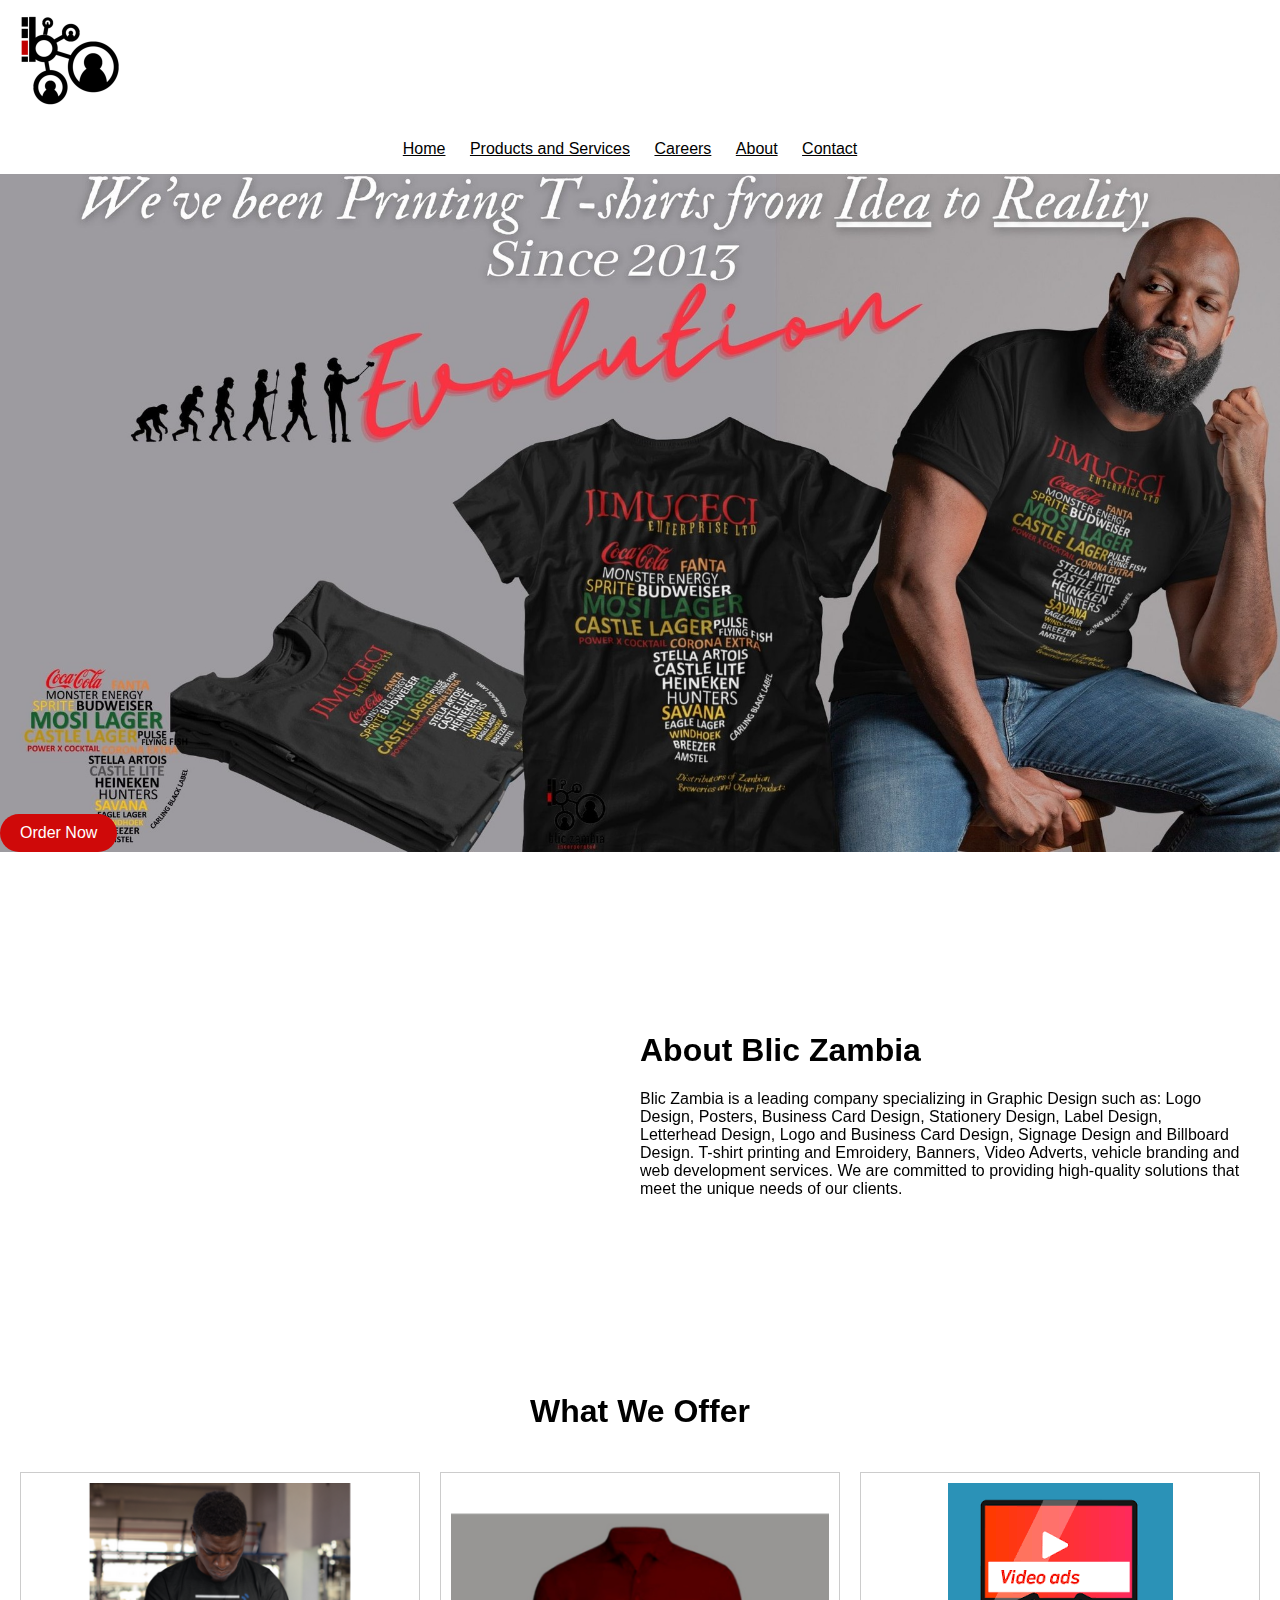
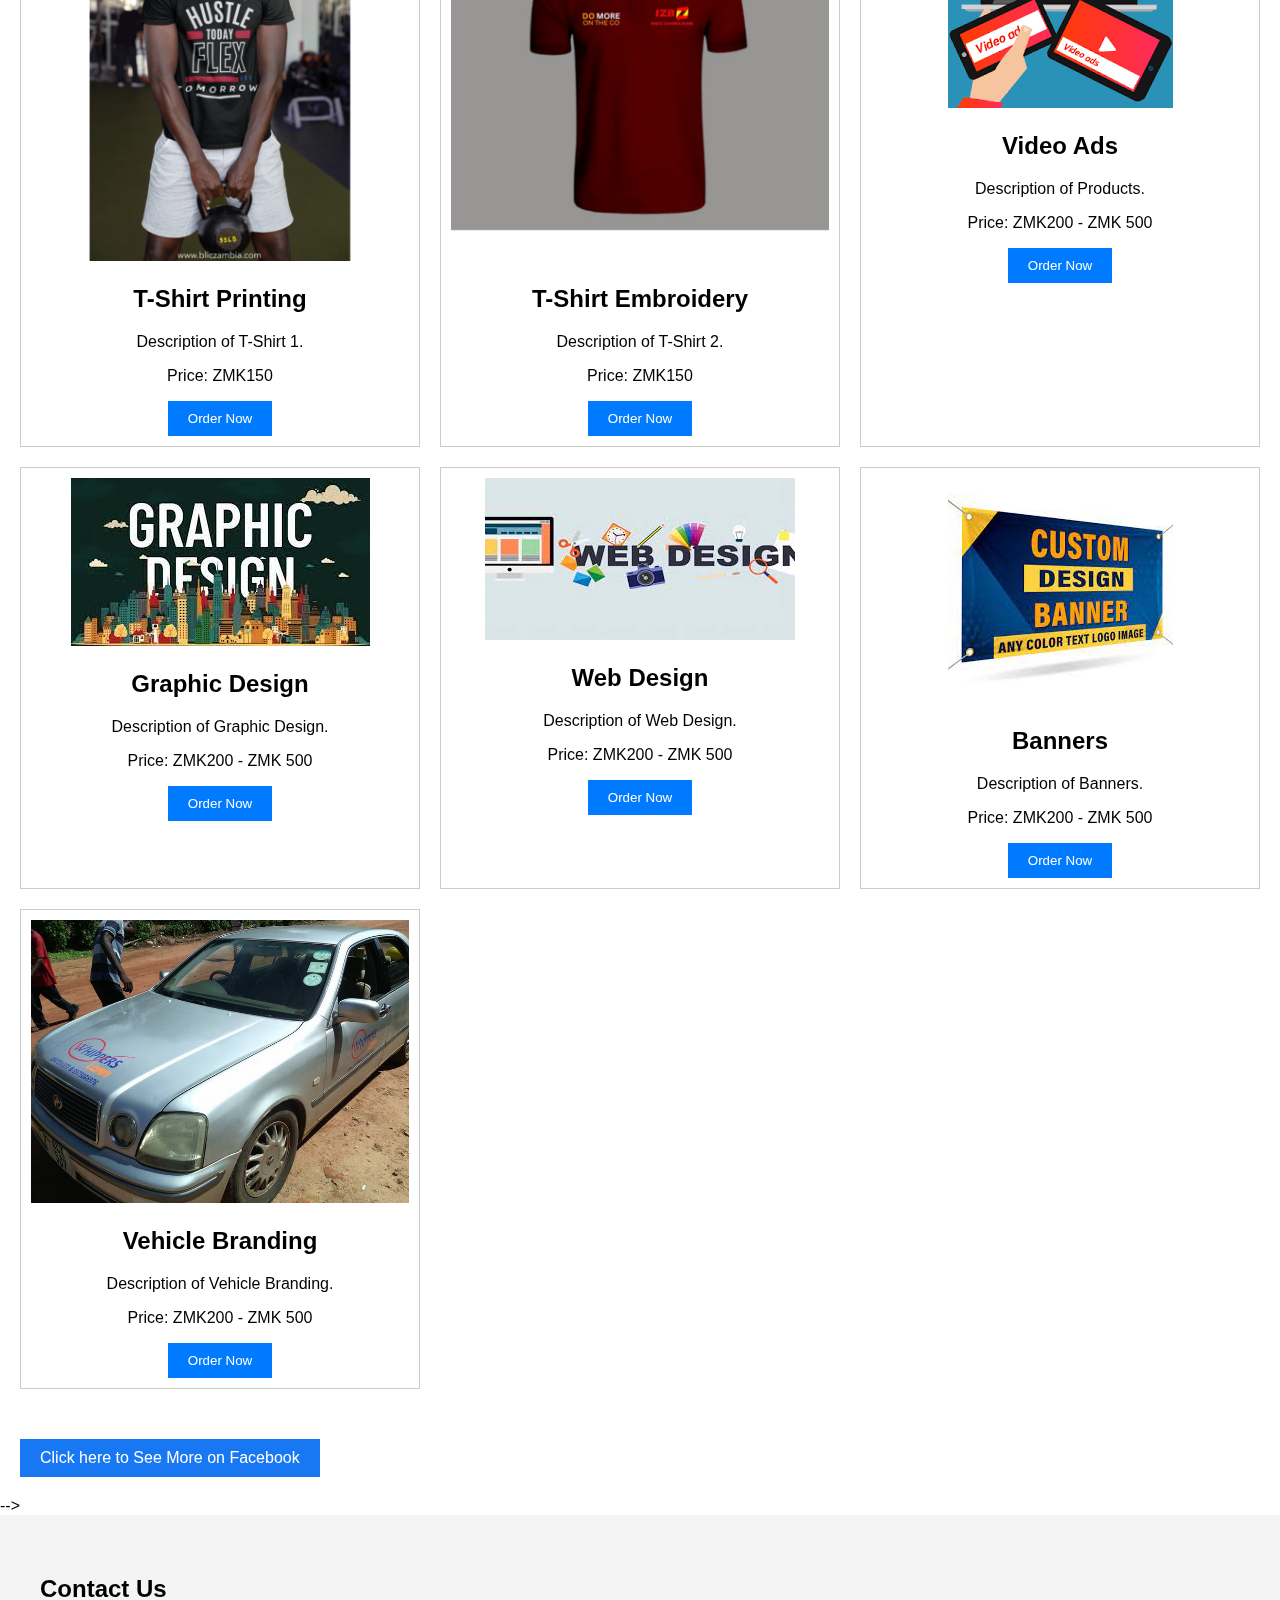
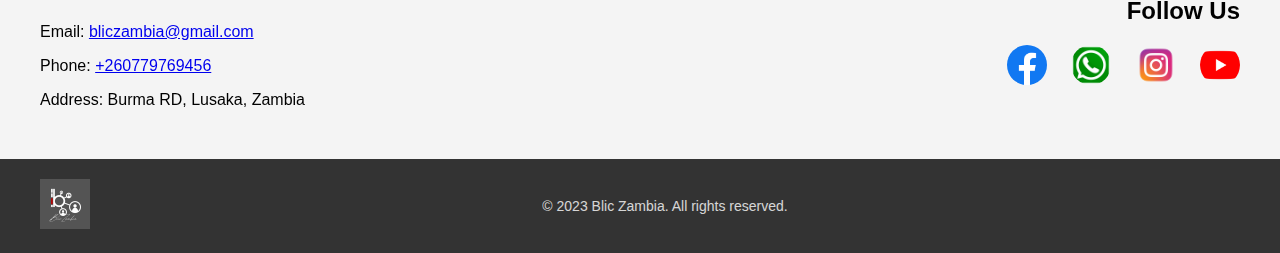
<file: docs/index.html>
<!DOCTYPE html>
<html lang="en">
<head>
    <meta charset="UTF-8">
    <meta name="viewport" content="width=device-width, initial-scale=1.0">
    <title>Blic Zambia</title>
    <link rel="stylesheet" href="style.css">
</head>
<body>
    <section id="home"></section>
    <header>
        <div class="logo">
            <img src="img/logo.png" alt="Company Logo">
        </div>

        <!--<div class="user"> -->
            <!-- Replace these links with actual login/logout functionality -->
            <!--<a href="account/login.html">Login</a> | <a href="account/logout.html">Logout</a> -->
        <!--</div> -->
    </header>   

    <!-- Navigation Bar -->
    <nav>
        <ul>
            <li><a href="#home">Home</a></li>
            <li><a href="#products">Products and Services</a></li>
            <li><a href="https://nandilov.github.io/bliczambia/careers/">Careers</a></li>
            <li><a href="#about">About</a></li>
            <li><a href="#contact">Contact</a></li>
            


        </ul>
    </nav>    

<!-- hero -->

<section class="hero"> 
    
    <a href="https://api.whatsapp.com/send?phone=+260779769456&text=MESSAGE" target="_blank">
        <button class="rounded-button">Order Now</button>
    </a>
</section>
<section id="about"></section>
<section class="about">
    <div class="about-image">
        
        <iframe src="https://www.facebook.com/plugins/video.php?height=476&href=https%3A%2F%2Fwww.facebook.com%2F100064024808991%2Fvideos%2F1127149751283351%2F&show_text=false&width=261&t=0" width="261" height="476" style="border:none;overflow:hidden" scrolling="no" frameborder="0" allowfullscreen="true" allow="autoplay; clipboard-write; encrypted-media; picture-in-picture; web-share" allowFullScreen="true"></iframe>
    </div>
    <div class="about-text">
        <h1>About Blic Zambia</h1>
        <p>
            Blic Zambia is a leading company specializing in Graphic Design such as: Logo Design, Posters, 
            Business Card Design, Stationery Design, Label Design, Letterhead Design,
            Logo and Business Card Design, Signage Design and Billboard Design. 
            T-shirt printing and Emroidery, Banners, Video Adverts,
            vehicle branding and web development services.
            We are committed to providing high-quality solutions that meet the unique needs of our clients.
        </p>
    </div>
</section>


<section>
 <section id="offer"></section>
    <div class="offer">
        <h1>What We Offer</h1>
    </div>
</section>

<section id="products"></section>
 <section class="products">
    <div class="product">
        <img src="img/images/19.png" alt="T-shirt printing">
        <h2>T-Shirt Printing</h2>
        <p>Description of T-Shirt 1.</p>
        <p>Price: ZMK150</p>
        <button class="order-button">Order Now</button>
    </div>

    <div class="product">
        <img src="img/images/10.png" alt="T-Shirt 2">
        <h2>T-Shirt Embroidery</h2>
        <p>Description of T-Shirt 2.</p>
        <p>Price: ZMK150</p>
        <button class="order-button">Order Now</button>
    </div>

    <div class="product">
        <img src="img/vid4.png" alt="T-Shirt 2">
        <h2>Video Ads</h2>
        <p>Description of Products.</p>
        <p>Price: ZMK200 - ZMK 500</p>
        <button class="order-button">Order Now</button>
    </div>

    <div class="product">
        <img src="img/design2.jpg" alt="T-Shirt 2">
        <h2>Graphic Design</h2>
        <p>Description of Graphic Design.</p>
        <p>Price: ZMK200 - ZMK 500</p>
        <button class="order-button">Order Now</button>
    </div>

    <div class="product">
        <img src="img/web.jpg" alt="T-Shirt 2">
        <h2>Web Design</h2>
        <p>Description of Web Design.</p>
        <p>Price: ZMK200 - ZMK 500</p>
        <button class="order-button">Order Now</button>
    </div>

    <div class="product">
        <img src="img/ban.jpg" alt="T-Shirt 2">
        <h2>Banners</h2>
        <p>Description of Banners.</p>
        <p>Price: ZMK200 - ZMK 500</p>
        <button class="order-button">Order Now</button>
    </div>

    <div class="product">
        <img src="img/car.jpg" alt="T-Shirt 2">
        <h2>Vehicle Branding</h2>
        <p>Description of Vehicle Branding.</p>
        <p>Price: ZMK200 - ZMK 500</p>
        <button class="order-button">Order Now</button>
    </div>
    <!-- Add more product entries as needed -->
</section>







    
<section class="previous-work">
    <div class="project">
        <a href="https://www.facebook.com/profile.php?id=100064024808991" target="_blank">Click here to See More on Facebook</a>
    </div>


</section>
<!--
<section id="clients"></section>
<section class="client-logo-section">
    <div class="client-logo">
        <a href="client1-link.html">
            <img src="img/work/nellas logo.jpg" alt="nellas">
        </a>
    </div>
    <div class="client-logo">
        <a href="client2-link.html">
            <img src="img/work/legacy logo.jpg" alt="legacy Logo">
        </a>
    </div>
    <div class="client-logo">
        <a href="client1-link.html">
            <img src="client1-logo.png" alt="Client 1 Logo">
        </a>
    </div>
    <div class="client-logo">
        <a href="client2-link.html">
            <img src="client2-logo.png" alt="Client 2 Logo">
        </a>
    </div>
    <div class="client-logo">
        <a href="client1-link.html">
            <img src="client1-logo.png" alt="Client 1 Logo">
        </a>
    </div>
    <div class="client-logo">
        <a href="client2-link.html">
            <img src="client2-logo.png" alt="Client 2 Logo">
        </a>
    </div>
    <!-- Add more logos as needed -->
</section>
-->
<section id="contact"></section>
<section class="contact-us">
    <div class="contact-info">
        <h2>Contact Us</h2>
        <p>Email: <a href="mailto:bliczambia@gmail.com">bliczambia@gmail.com</a></p>
        <p>Phone: <a href="tel:+260779769456">+260779769456</a></p>
        <p>Address: Burma RD, Lusaka, Zambia</p>
    </div>
    <div class="social-media">
        <h3>Follow Us</h3>
        <ul>
            <li><a href="https://www.facebook.com/profile.php?id=100064024808991" target="_blank"><img src="img/facebook.png" alt="Facebook"></a></li>
            <li><a href="https://wa.me/+260779769456" target="_blank"><img src="img/whatsapp.png" alt="WhatsApp"></a></li>
            <li><a href="https://www.instagram.com/bliczambia" target="_blank"><img src="img/insta.png" alt="Instagram"></a></li>
            <li><a href="https://www.youtube.com/@bliczambia9383" target="_blank"><img src="img/youtube.png" alt="YouTube"></a></li>
        </ul>
    </div>
</section>


<footer class="site-footer">
    <div class="footer-content">
        <div class="footer-logo">
            <img src="img/blic3.png" alt="Company Logo">
        </div>
        <div class="copyright">
            &copy; 2023 Blic Zambia. All rights reserved.
        </div>
    </div>
</footer>



<script src="script.js"></script>

</body>
</html>
</file>
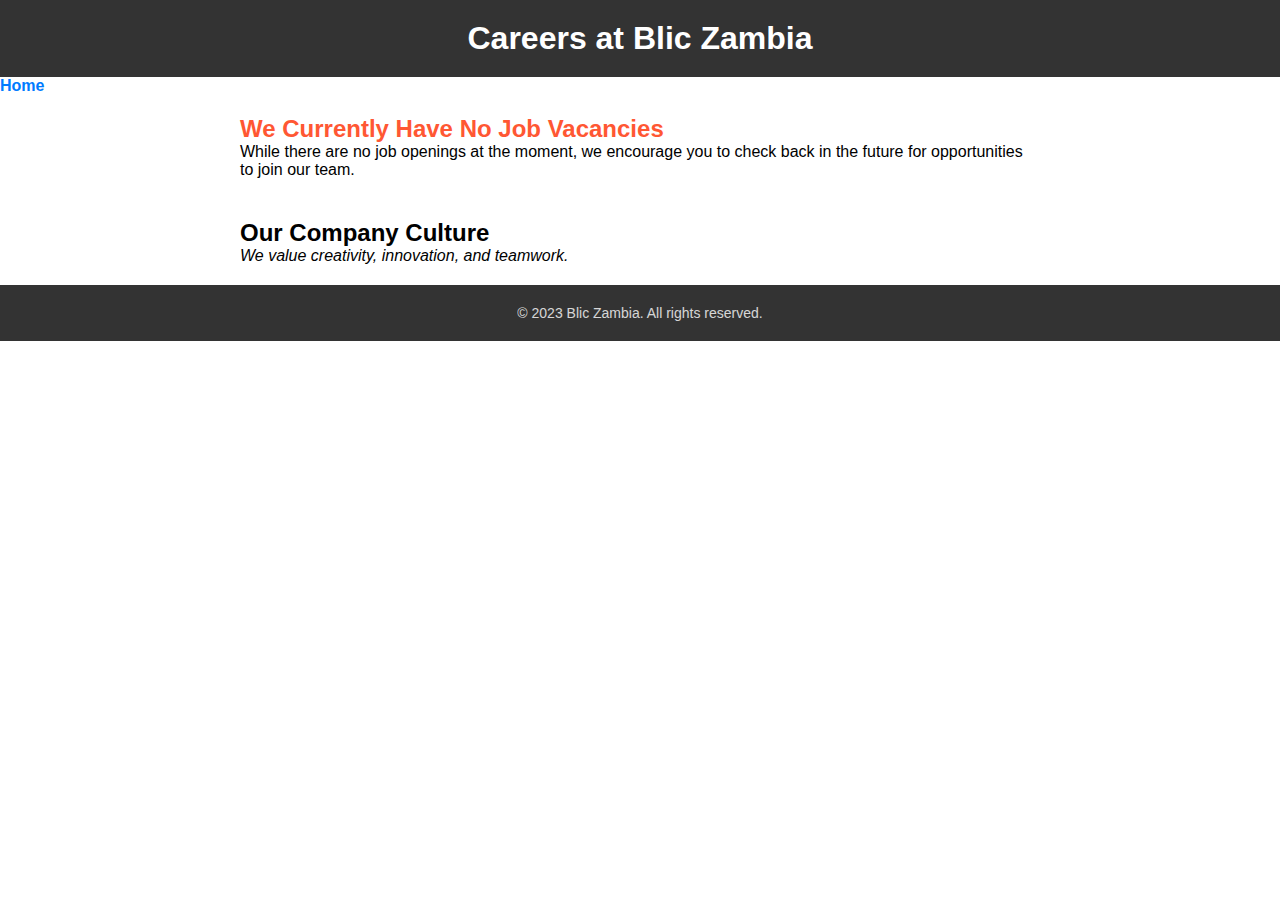
<file: docs/careers/index.html>
<!DOCTYPE html>
<html lang="en">
<head>
    <meta charset="UTF-8">
    <meta name="viewport" content="width=device-width, initial-scale=1.0">
    <title>Careers at Blic Zambia</title>
    <link rel="stylesheet" href="styles.css">
</head>
<body>
    <header>
        <h1>Careers at Blic Zambia</h1>
    </header>
    
    <li><a href="https://nandilov.github.io/bliczambia/">Home</a></li>
    
    <section class="no-vacancies">
        <h2>We Currently Have No Job Vacancies</h2>
        <p>While there are no job openings at the moment, we encourage you to check back in the future for opportunities to join our team.</p>
    </section>

    <section class="company-culture">
        <h2>Our Company Culture</h2>
        <p>We value creativity, innovation, and teamwork.</p>
    </section>

    <footer>
        <p>&copy; 2023 Blic Zambia. All rights reserved.</p>
    </footer>
</body>
</html>
</file>
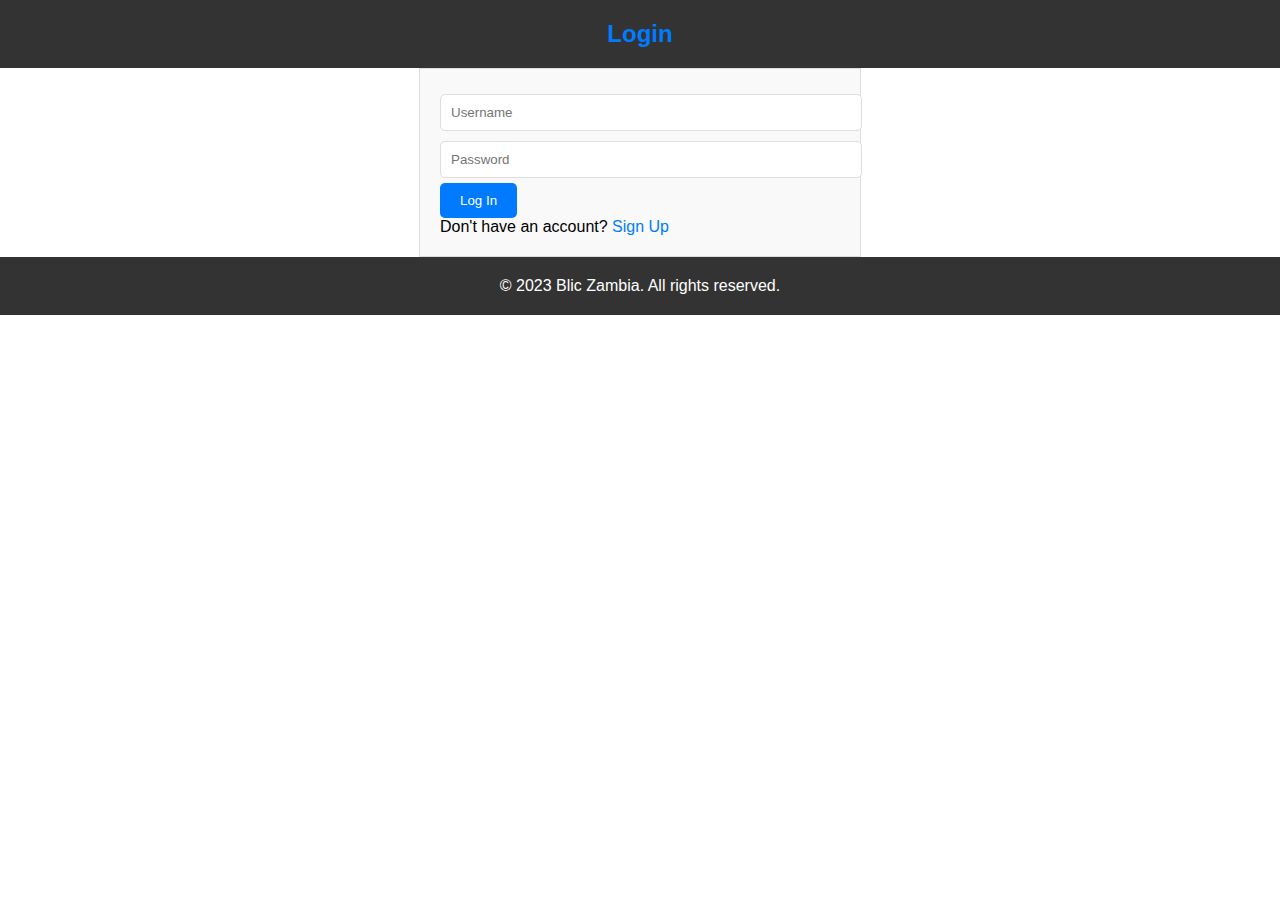
<file: docs/account/login.html>
<!DOCTYPE html>
<html lang="en">
<head>
    <meta charset="UTF-8">
    <meta name="viewport" content="width=device-width, initial-scale=1.0">
    <title>Login</title>
    <link rel="stylesheet" href="styles.css">
    <script src="script.js"></script>

</head>
<body>
    <header>
        <h1>Login</h1>
    </header>

    <section class="account-form">
        <form>
            <!-- Form fields for login -->
            <input type="text" name="username" placeholder="Username" required>
            <input type="password" name="password" placeholder="Password" required>
            <button type="button" onclick="login()">Log In</button>
        </form>
        
        <p>Don't have an account? <a href="signup.html">Sign Up</a></p>
    </section>

    <footer>
        <p>&copy; 2023 Blic Zambia. All rights reserved.</p>
    </footer>
</body>
</html>
</file>
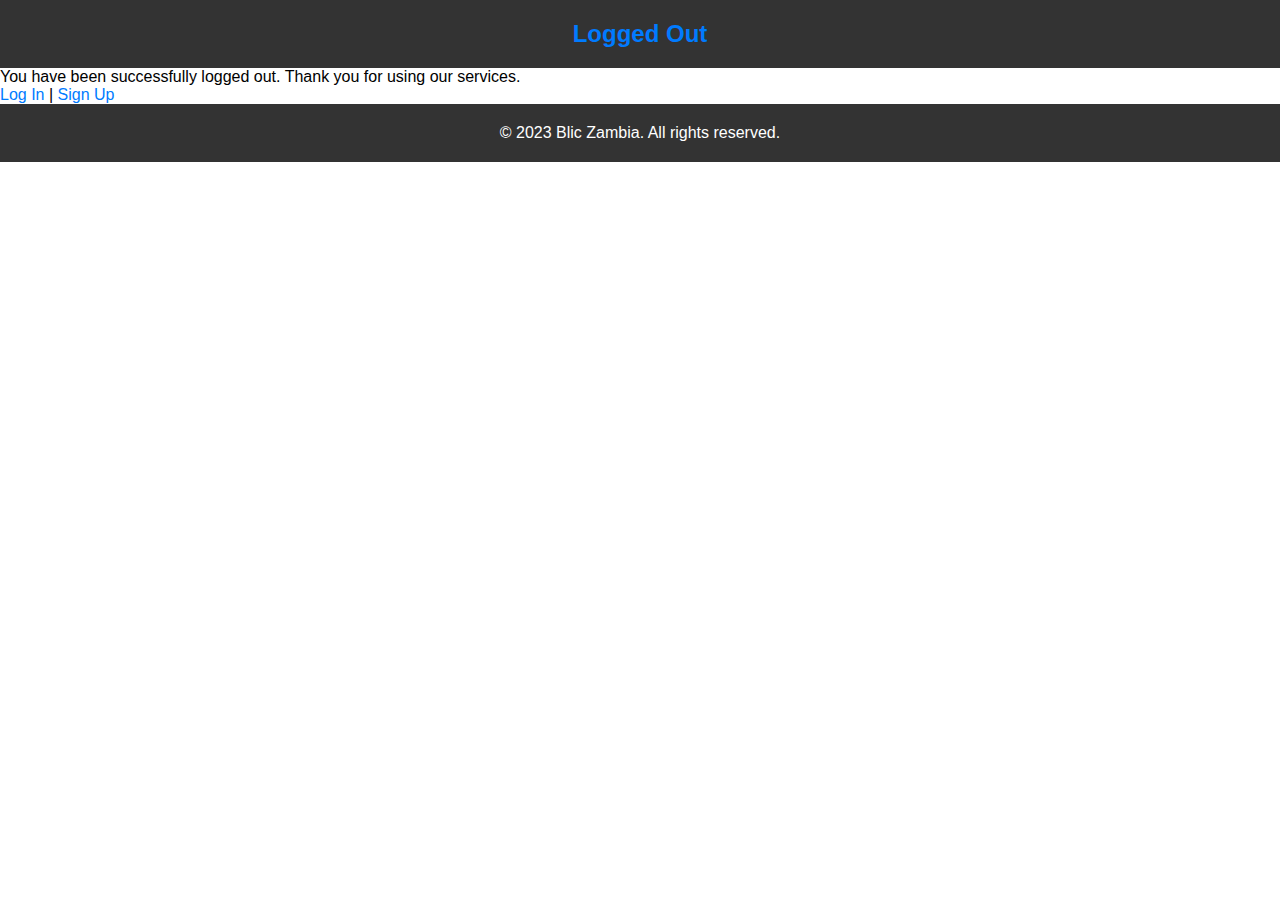
<file: docs/account/logout.html>
<!DOCTYPE html>
<html lang="en">
<head>
    <meta charset="UTF-8">
    <meta name="viewport" content="width=device-width, initial-scale=1.0">
    <title>Logged Out</title>
    <link rel="stylesheet" href="styles.css">
</head>
<body>
    <header>
        <h1>Logged Out</h1>
    </header>

    <section class="logout-message">
        <p>You have been successfully logged out. Thank you for using our services.</p>
        <p><a href="login.html">Log In</a> | <a href="signup.html">Sign Up</a></p>
    </section>

    <footer>
        <p>&copy; 2023 Blic Zambia. All rights reserved.</p>
    </footer>
</body>
</html>
</file>
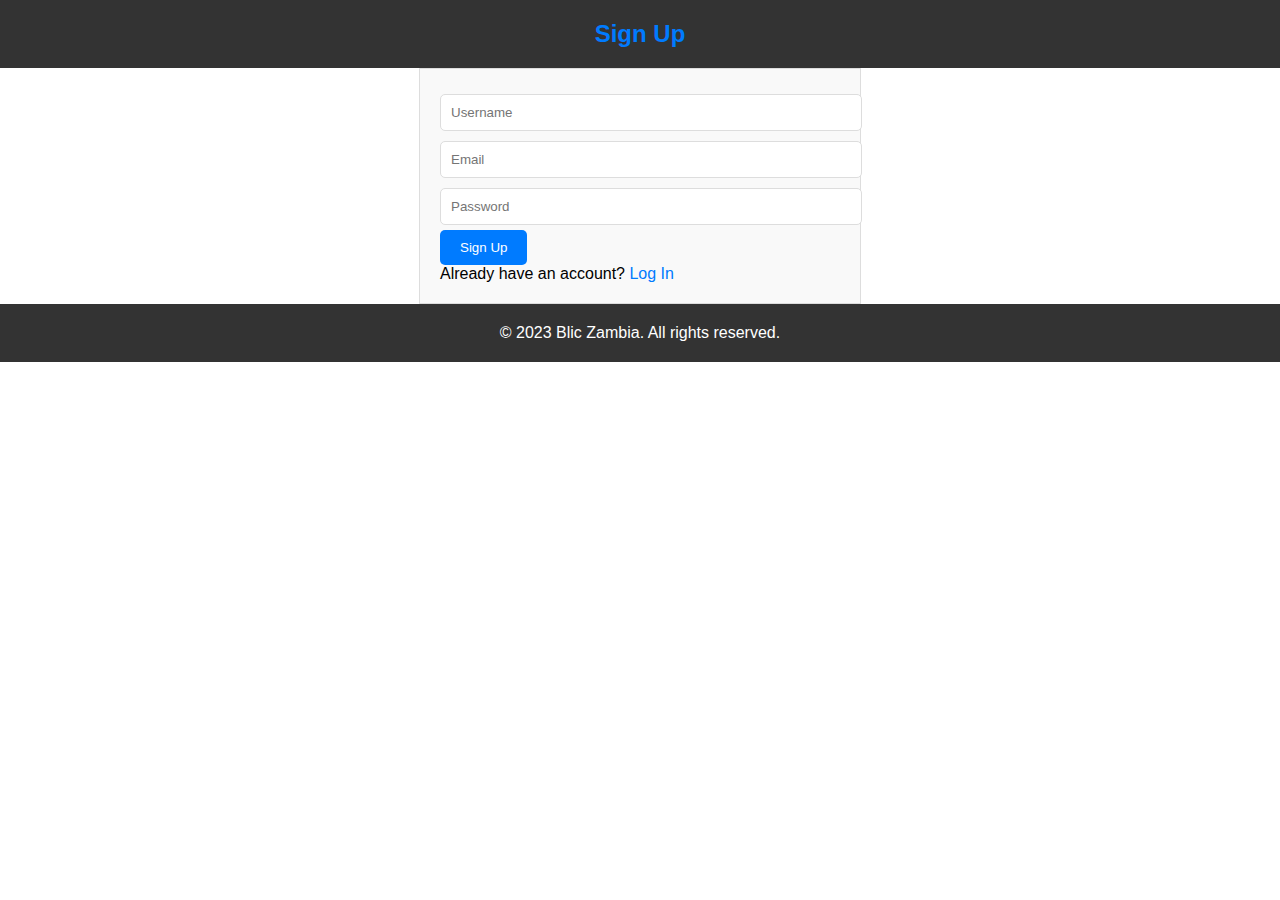
<file: docs/account/signup.html>
<!DOCTYPE html>
<html lang="en">
<head>
    <meta charset="UTF-8">
    <meta name="viewport" content="width=device-width, initial-scale=1.0">
    <title>Sign Up</title>
    <link rel="stylesheet" href="styles.css">
    <script src="script.js"></script>

</head>
<body>
    <header>
        <h1>Sign Up</h1>
    </header>

    <section class="account-form">
        <form>
            <!-- Form fields for signup -->
            <input type="text" name="username" placeholder="Username" required>
            <input type="email" name="email" placeholder="Email" required>
            <input type="password" name="password" placeholder="Password" required>
            <button type="button" onclick="signup()">Sign Up</button>
        </form>
        
        <p>Already have an account? <a href="login.html">Log In</a></p>
    </section>

    <footer>
        <p>&copy; 2023 Blic Zambia. All rights reserved.</p>
    </footer>
</body>
</html>
</file>
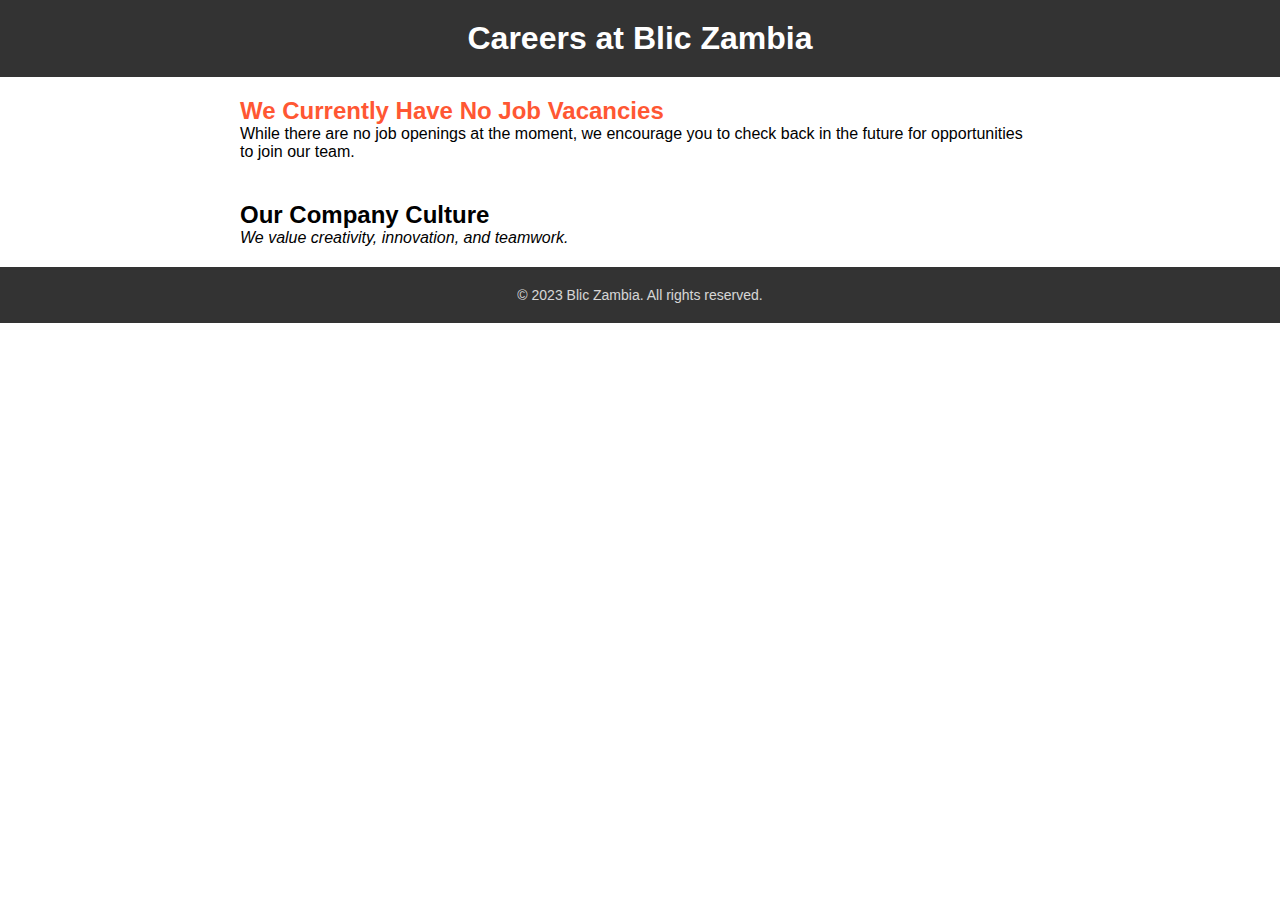
<file: docs/careers/careers.html>
<!DOCTYPE html>
<html lang="en">
<head>
    <meta charset="UTF-8">
    <meta name="viewport" content="width=device-width, initial-scale=1.0">
    <title>Careers at Blic Zambia</title>
    <link rel="stylesheet" href="styles.css">
</head>
<body>
    <header>
        <h1>Careers at Blic Zambia</h1>
    </header>

    <section class="no-vacancies">
        <h2>We Currently Have No Job Vacancies</h2>
        <p>While there are no job openings at the moment, we encourage you to check back in the future for opportunities to join our team.</p>
    </section>

    <section class="company-culture">
        <h2>Our Company Culture</h2>
        <p>We value creativity, innovation, and teamwork.</p>
    </section>

    <footer>
        <p>&copy; 2023 Blic Zambia. All rights reserved.</p>
    </footer>
</body>
</html>
</file>
<file: docs/style.css>
/* Reset some default margin/padding and add basic styling */
body {
    margin: 0;
    padding: 0;
    font-family: Arial, sans-serif;
}

/* Style the header */
header {
    background-color: #fff;
    color: #333;
    display: flex;
    justify-content: space-between;
    align-items: center;
    padding: 10px 20px;
}

/* Style the logo */
.logo img {
    max-width: 100px; /* Adjust the width to fit your logo */
    height: auto;
}

/* Style the login/logout links */
.user a {
    color: #333;
    text-decoration: none;
}

/* Add some spacing between the links */
.user a + a {
    margin-left: 10px;
}



/* styles for navigation bar */
nav {
  /*  background-color: #333; */
    color: #fff;
    text-align: center;

}

nav ul {
    list-style-type: none;
    padding: 0;
}

nav ul li {
    display: inline;
    margin-right: 20px;

}
/* nav texts */
li a {
    color: black;
}

/* CSS for the hero section */
.hero {
    background-image: url('img/banner.jpg'); /* Replace 'your-image.jpg' with your image URL */
    background-size: cover; /* This scales the background image to cover the entire element */
    background-position: center; /* This centers the background image horizontally and vertically */
    padding-top: 50%; /* Maintain aspect ratio (adjust as needed) */
    position: relative;
    height: auto;
}
/* CSS for hero content */
.hero-content {
    text-align: center;
    color: #fff;
    padding: 20px;
}

/* CSS for the hero "Order" button */
/* CSS for the rounded button */
.rounded-button {
    display: inline-block;
    padding: 10px 20px;
    border: none;
    border-radius: 20px; /* Adjust the radius to control the roundness */
    background-color: #cf0909; /* Button background color */
    color: #fff; /* Button text color */
    font-size: 16px; /* Adjust font size as needed */
    cursor: pointer;
    transition: background-color 0.3s ease; /* Add a smooth hover effect */
}

.rounded-button:hover {
    background-color: #0056b3; /* Darker color on hover */
}





/* CSS for the "About" section */
.about {
    display: flex;
    flex-wrap: wrap;
    justify-content: space-between;
    align-items: center;
    padding: 20px;
}

/* Style for the image container */
.about-image {
    flex: 1;
    max-width: 50%;
}

/* Style for the image itself */
.about-image img {
    max-width: 100%;
    height: auto;
}

/* Style for the text container */
.about-text {
    flex: 1;
    max-width: 50%;
    padding: 20px;
}

.offer {
    text-align: center;
}

/* CSS for the products section */
.products {
    display: grid;
    grid-template-columns: repeat(auto-fill, minmax(350px, 1fr));
    gap: 20px;
    padding: 20px;
}

.product {
    text-align: center;
    border: 1px solid #ccc;
    padding: 10px;
}

.product img {
    max-width: 100%;
    height: auto;
}

/* CSS for the "Order" button */
.order-button {
    background-color: #007BFF;
    color: #fff;
    border: none;
    padding: 10px 20px;
    cursor: pointer;
    transition: background-color 0.3s ease; /* Add a hover effect */
}

.order-button:hover {
    background-color: #0056b3;
}

/* Style for client logo */



/* CSS for the "Clients" section */
.clients {
    overflow: hidden; /* Hide logos outside the container */
    white-space: nowrap; /* Prevent logos from wrapping to the next line */
}

/* CSS for individual client logos */
.client-logo {
    display: inline-block;
    margin-right: 20px; /* Adjust spacing between logos */
    animation: slide 10s linear infinite; /* Adjust duration as needed */
}

/* CSS keyframes animation for sliding */
@keyframes slide {
    0% {
        transform: translateX(100%); /* Start off the screen from right to left */
    }
    100% {
        transform: translateX(-100%); /* Move off the screen from left to right */
    }
}

.client-logo img {
    width: 100px; /* Set the desired width */
    height: auto; /* Maintain aspect ratio */
    margin: 10px; /* Add margin for spacing */
}


/* Media query for screens smaller than 768px (typical for phones) */
@media screen and (max-width: 768px) {
    .client-logo {
        margin-right: 10px; /* Adjust spacing for smaller screens */
    }
}



  
/* CSS for the Previous Work section */
.previous-work {
    display: flex;
    flex-wrap: wrap;
    justify-content: space-between; /* Adjust as needed */
    padding: 20px;
 }
 

 /* CSS for the Facebook link */
.project a {
    display: inline-block;
    margin-top: 10px;
    background-color: #1877f2; /* Facebook blue */
    color: #fff;
    padding: 10px 20px;
    text-decoration: none;
}

.project a:hover {
    background-color: #0e62cb; /* Darker blue on hover */
}

.work h1 {
    text-align: center;

}


/* CSS for the logo section */
.logo-section {
    display: flex;
    flex-wrap: wrap;
    justify-content: space-around; /* Adjust alignment as needed */
    padding: 20px; /* Add spacing around the logos */
}

/* CSS for individual client logos */
.client-logo {
    margin: 10px; /* Adjust spacing between logos */
}

.client-logo img {
    max-width: 100%;
    height: auto;
    transition: transform 0.3s ease; /* Add a smooth hover effect */
}

.client-logo img:hover {
    transform: scale(1.1); /* Scale the logo on hover (adjust as needed) */
}


/* CSS for the contact-us section */
/* CSS for the contact-us section */
.contact-us {
    display: flex;
    justify-content: space-between;
    align-items: center;
    /*background-color: #f4f4f4;*/
    padding: 40px;
}

.contact-info {
    flex: 1;
    text-align: left;
}

.social-media {
    flex: 1;
    text-align: right;
}

.contact-info h2, .social-media h3 {
    font-size: 24px;
    margin-bottom: 20px;
}

.contact-info p, .social-media ul {
    margin-bottom: 10px;
}

.social-media ul {
    list-style: none;
    padding: 0;
}

.social-media ul li {
    display: inline-block;
    margin-right: 20px;
}

.social-media ul li:last-child {
    margin-right: 0;
}

/* Style the social media icons */
.social-media img {
    width: 40px; /* Adjust the size as needed */
    height: 40px;
    border-radius: 50%; /* Make the icons circular */
    transition: transform 0.3s ease; /* Add a slight hover effect */
}

/* Hover effect for social media icons */
.social-media img:hover {
    transform: scale(1.1);
}







/* CSS for the contact-us section */
.contact-us {
    display: flex;
    justify-content: space-between;
    align-items: center;
    background-color: #f4f4f4;
    padding: 40px;
}

.contact-info {
    flex: 1;
    text-align: left;
}

.social-media {
    flex: 1;
    text-align: right;
}

.contact-info h2, .social-media h3 {
    font-size: 24px;
    margin-bottom: 20px;
}

.contact-info p, .social-media ul {
    margin-bottom: 10px;
}

.social-media ul {
    list-style: none;
    padding: 0;
}

.social-media ul li {
    display: inline-block;
    margin-right: 20px;
    font-size: 24px;
}

.social-media ul li:last-child {
    margin-right: 0;
}

/* Font Awesome icons (make sure to include Font Awesome CSS) */
.fas, .far, .fab {
    font-size: inherit;
    color: #007BFF;
    transition: color 0.3s ease;
}

.fas:hover, .far:hover, .fab:hover {
    color: #0056b3;
}

/* CSS for the site-footer */
.site-footer {
    background-color: #333;
    color: #fff;
    padding: 20px 0;
    text-align: center;
}

.footer-content {
    display: flex;
    justify-content: space-between;
    align-items: center;
    max-width: 1200px;
    margin: 0 auto;
    padding: 0 20px; /* Add some padding to create space around the logo and text */
}

.footer-logo img {
    width: 50px; /* Adjust the logo size as needed */
    height: auto;
}

.copyright {
    font-size: 14px;
    opacity: 0.8;
    flex-grow: 1; /* This makes the copyright text take up available space and center it */
    text-align: center; /* Center-align the copyright text */
}








/* Media query for screens smaller than 768px (typical for phones) */
@media (max-width: 768px) {
.logo img {
    max-width: 30%; /* Adjust the logo size for smaller screens */
    }


/* Adjust the hero size for smaller screens */
.hero {
    flex-direction: column;
    text-align: center;
}

.hero-image,
.hero-text {
    max-width: 100%;
}
    /* Adjust the about section size for smaller screens*/
.about {
    flex-direction: column;
    text-align: center;
}

.about-image,
.about-text {
    max-width: 100%;
}

}



/* Media query for screens smaller than 330px (typical for phones) */
@media (max-width: 330px) {

.products {
    max-width: 180px;
}
.product img {
    max-width: 180px
}
.order-button {
    max-width: 180px;
}
.product {
    max-width: 180px;
}
}
</file>
<file: docs/careers/styles.css>
/* Reset some default styles */
body, h1, h2, h3, p, a {
    margin: 0;
    padding: 0;
}

/* Apply basic styling */
body {
    font-family: Arial, sans-serif;
}

header, footer {
    background-color: #333;
    color: #fff;
    text-align: center;
    padding: 20px 0;
}

.no-vacancies, .company-culture {
    max-width: 800px;
    margin: 0 auto;
    padding: 20px;
}

.no-vacancies h2 {
    color: #FF5733; /* Adjust the color as needed */
}

.company-culture p {
    font-style: italic;
}

/* Style links */
a {
    color: #007BFF;
    text-decoration: none;
    font-weight: bold;
}

a:hover {
    text-decoration: underline;
}

/* Style the footer */
footer p {
    font-size: 14px;
    opacity: 0.8;
}
</file>
<file: docs/account/styles.css>
/* Reset some default styles */
body, h1, p, form, label, input, button, a {
    margin: 0;
    padding: 0;
}

/* Apply basic styling */
body {
    font-family: Arial, sans-serif;
}

header {
    background-color: #333;
    color: #fff;
    text-align: center;
    padding: 20px 0;
}

.account-form {
    max-width: 400px;
    margin: 0 auto;
    padding: 20px;
    border: 1px solid #ddd;
    background-color: #f9f9f9;
}

h1 {
    color: #007BFF; /* Adjust the color as needed */
    font-size: 24px;
}

label {
    display: block;
    margin: 10px 0;
    font-weight: bold;
}

input {
    width: 100%;
    padding: 10px;
    margin: 5px 0;
    border: 1px solid #ddd;
    border-radius: 5px;
}

button {
    background-color: #007BFF;
    color: #fff;
    padding: 10px 20px;
    border: none;
    border-radius: 5px;
    cursor: pointer;
}

button:hover {
    background-color: #0056b3; /* Darker shade on hover */
}

a {
    color: #007BFF;
    text-decoration: none;
}

a:hover {
    text-decoration: underline;
}

footer {
    text-align: center;
    padding: 20px 0;
    background-color: #333;
    color: #fff;
}
</file>
